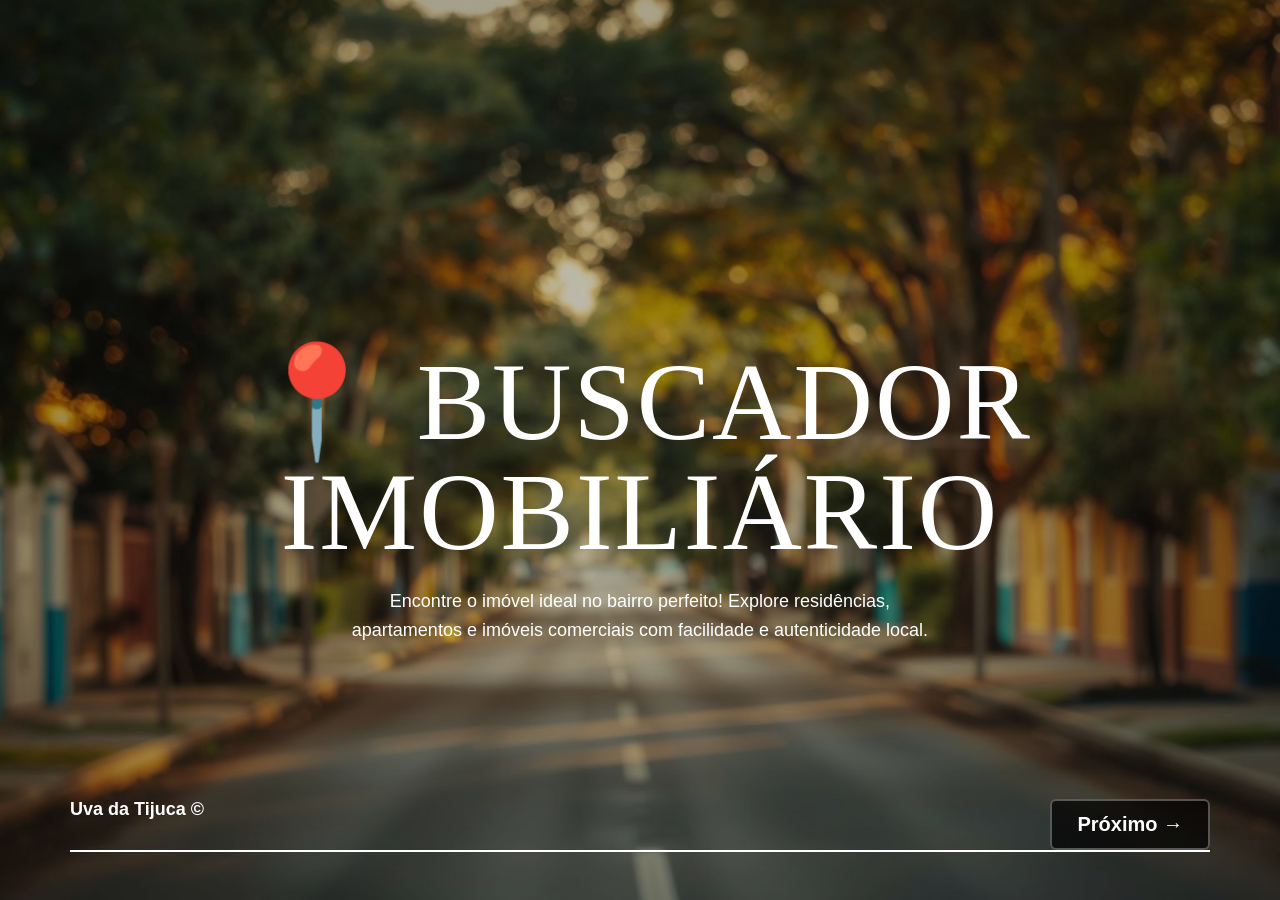
<file: index.html>
<!DOCTYPE html>
<html lang="pt-br">

<head>
    <meta charset="UTF-8">
    <meta name="viewport" content="width=device-width, initial-scale=1.0">
    <title>Buscador Imobiliário</title>
    <link rel="shortcut icon" href="house.png" type="image/png">
    <link rel="stylesheet" href="style.css">
</head>

<body>

    <section class="hero">

        <div class="conteudo">
            <h1>📍 BUSCADOR<br>IMOBILIÁRIO</h1>

            <p>
                Encontre o imóvel ideal no bairro perfeito!
                Explore residências, apartamentos e imóveis
                comerciais com facilidade e autenticidade local.
            </p>
        </div>

        <div class="rodape">
            <span>Uva da Tijuca ©</span>

            <a href="login.html" class="botao-proximo">
                Próximo →
            </a>

            <hr>
        </div>

    </section>

</body>

</html>
</file>
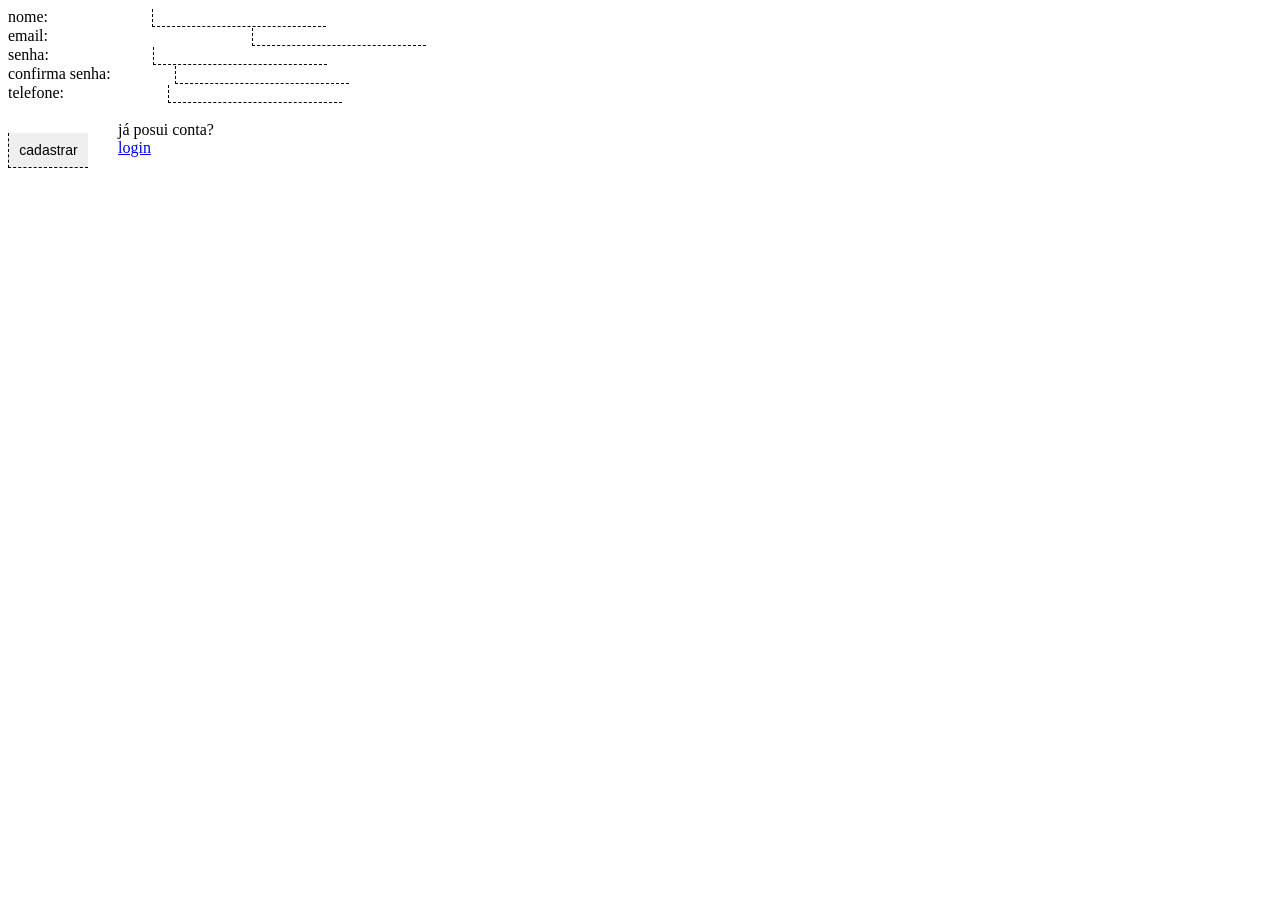
<file: cadastrar.html>
<!DOCTYPE html>
<html lang="en">
<head>
    <meta charset="UTF-8">
    <meta name="viewport" content="width=device-width, initial-scale=1.0">
    <title>Cadastro</title>
            <link rel="shortcut icon" href="house.png" type="image/png">
    <link rel="stylesheet" href="cadastro.css">

</head>
<body>
    <section class="hero">
    <div class="cadastro">
        <div style="height: 50px;">
    <span style="margin-right: 100px;">nome:</span> <input type="text"><br>
    <span style="margin-right: 200px;">email:</span> <input type="text"><br>
    <span style="margin-right: 100px;">senha:</span> <input type="password"><br>
    <span style="margin-right: 60px;">confirma senha:</span> <input type="password"><br>
    <span style="margin-right: 100px;">telefone:</span> <input type="text"><br>
    <div style="display: flex; gap: 30px;">
    <input style="margin-top: 30px;" type="button" value="cadastrar">
<span><br><span class="link">já posui conta?</span><br> <a href="login.html">login</a></span></div></div>
     
         
</div>
</section>
</div>


</body>
</html>
</file>
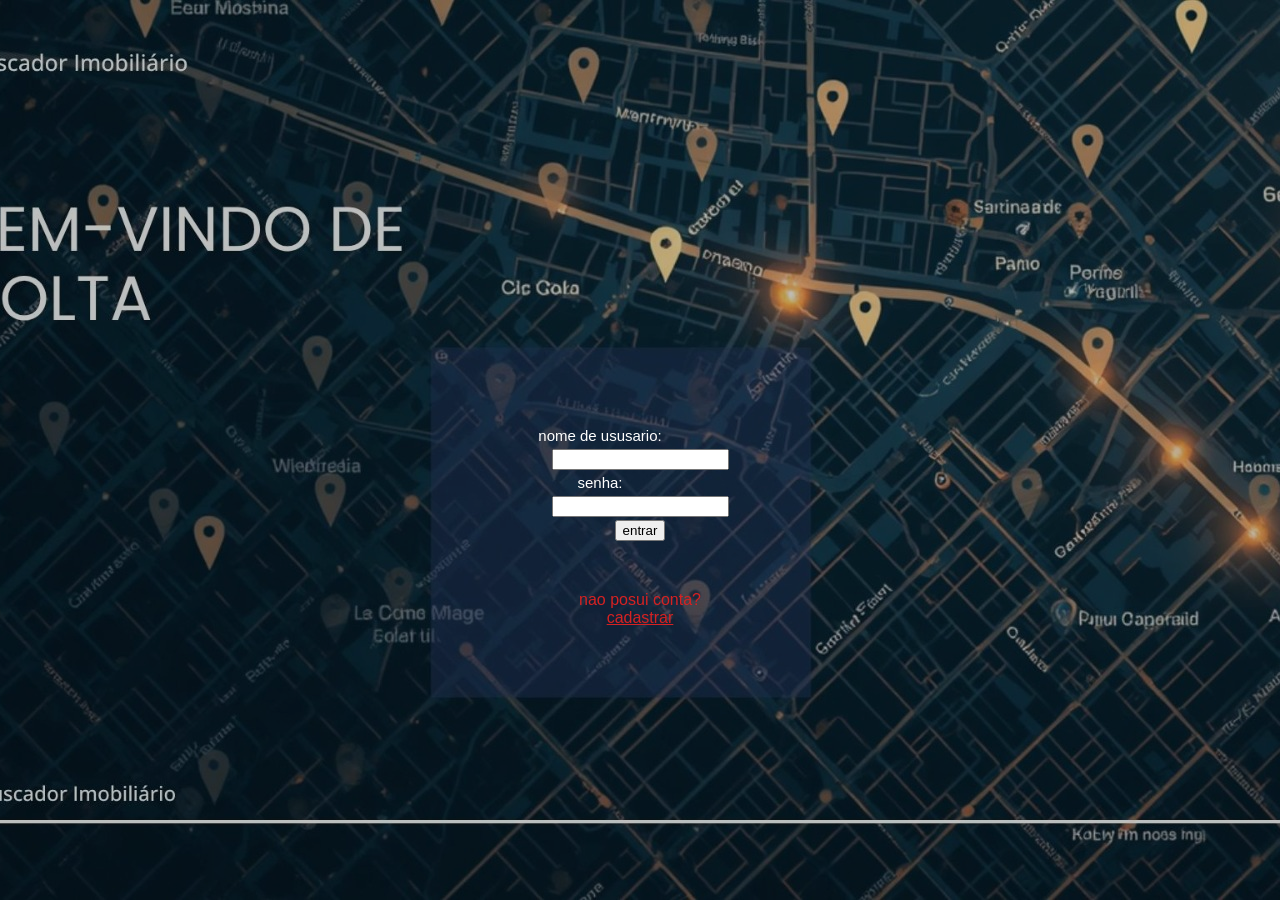
<file: login.html>
<!DOCTYPE html>
<html lang="en">

<head>
    <meta charset="UTF-8">
    <meta name="viewport" content="width=device-width, initial-scale=1.0">
    <title>login</title>
    <link rel="shortcut icon" href="house.png" type="image/png">
    <link rel="stylesheet" href="login.css">

</head>

<body>

    <section class="hero">
        <div class="login">
            <span style="margin-right: 80px; font-size: 15px;">nome de ususario:</span> <input type="text">
            <br>
            <span style="margin-right: 80px; ; font-size: 15px;"> senha:</span> <input type="password">
            <br>


            <span><button>entrar</button></span><br>
            <div class="link"> nao posui conta?<br> <a href="cadastrar.html">cadastrar</a></div>



        </div>

        <br class="skip">




    </section>
</body>

</html>
</file>
<file: style.css>
body{
    margin:0;
    font-family: Arial, sans-serif;
}

.hero{
    height:100vh;
    background-image:url("fundo.jpg");
    background-size:cover;
    background-position:center;
    display:flex;
    justify-content:center;
    align-items:center;
    position:relative;
}

.hero::before{
    content:"";
    position:absolute;
    inset:0;
    background:rgba(0,0,0,0.25);
}

.conteudo{
    text-align:center;
    color:white;
    position:relative;
    z-index:1;
}

h1{
    font-family:"The Seasons", serif;
    font-size:110px;
    letter-spacing:2px;
    font-weight:normal;
    line-height:1;
    margin-bottom:20px;
}

p{
    max-width:600px;
    margin:auto;
    font-size:18px;
    line-height:1.6;
}

.rodape{
    position: absolute;
    bottom: 40px;
    left: 70px;
    right: 70px;
    color: white;
    z-index: 1;
}

.rodape span{
    font-size: 18px;
    font-weight: bold;
}

.botao-proximo{
    float: right;
    background-color: rgba(0, 0, 0, 0.7);
    color: white;
    text-decoration: none;
    padding: 12px 25px;
    border: 2px solid rgba(255,255,255,0.3);
    border-radius: 6px;
    font-size: 20px;
    font-weight: bold;
    transition: 0.3s;
}

.botao-proximo:hover{
    background-color: black;
    transform: translateX(5px);
}

.rodape hr{
    clear: both;
    margin-top: 15px;
    border: none;
    border-top: 2px solid white;
}
</file>
<file: cadastro.css>
.information{
   font-size : 13px;
}
    
    
 
 input[type="button"]{
    width: 80px;
    height: 35px;
    font-size: 14px;
}

span{

    flex-direction: column;
    align-items: center;
}

.title{
    margin-top: -600px;
    margin-left: -1100px;
position: absolute;
color: white;
border-bottom: 3px dashed rgb(255, 255, 255);
}

input{
    border: none;
    border-left: 1px dashed black;
    border-bottom: 1px dashed black;
    
}
</file>
<file: login.css>
.hero {
    height: 100vh;
    background-image: url("fundologin.jpeg");
    background-size: cover;
    background-position: center;
    justify-content: center;
    align-items: center;
    position: relative;
    display: flex;

}

.rodape {
    position: absolute;
    bottom: 40px;
    left: 70px;
    right: 70px;
    color: white;
    z-index: 1;
}

.hero::before {
    content: "";
    position: absolute;
    inset: 0;
    background: rgba(0, 0, 0, 0.25);
}

body {
    margin: 0;
    font-family: Arial, sans-serif;
}

.link {
    color: rgb(214, 34, 34);
    font-size: 16px;
    margin-top: 50px;




}

.login {
    text-align: center;

    padding: 30px;
    border-radius: 10px;
    position: relative;
    z-index: 1;
    color: white;
    width: 300px;
    margin-top: 150px;
    font-size: 20px;

}

skip {
    margin-left: 20px;
}

.cadastro {
    padding: 10px;
    border-radius: 10px;
    position: relative;
    z-index: 1;
    color: white;
    width: 300px;
    margin-top: 10px;
    font-size: 10px;
    margin-left: 100px;



}

a {
    color: rgb(214, 34, 34);
    font-size: 16px;
    margin-top: 50px;
}
</file>
